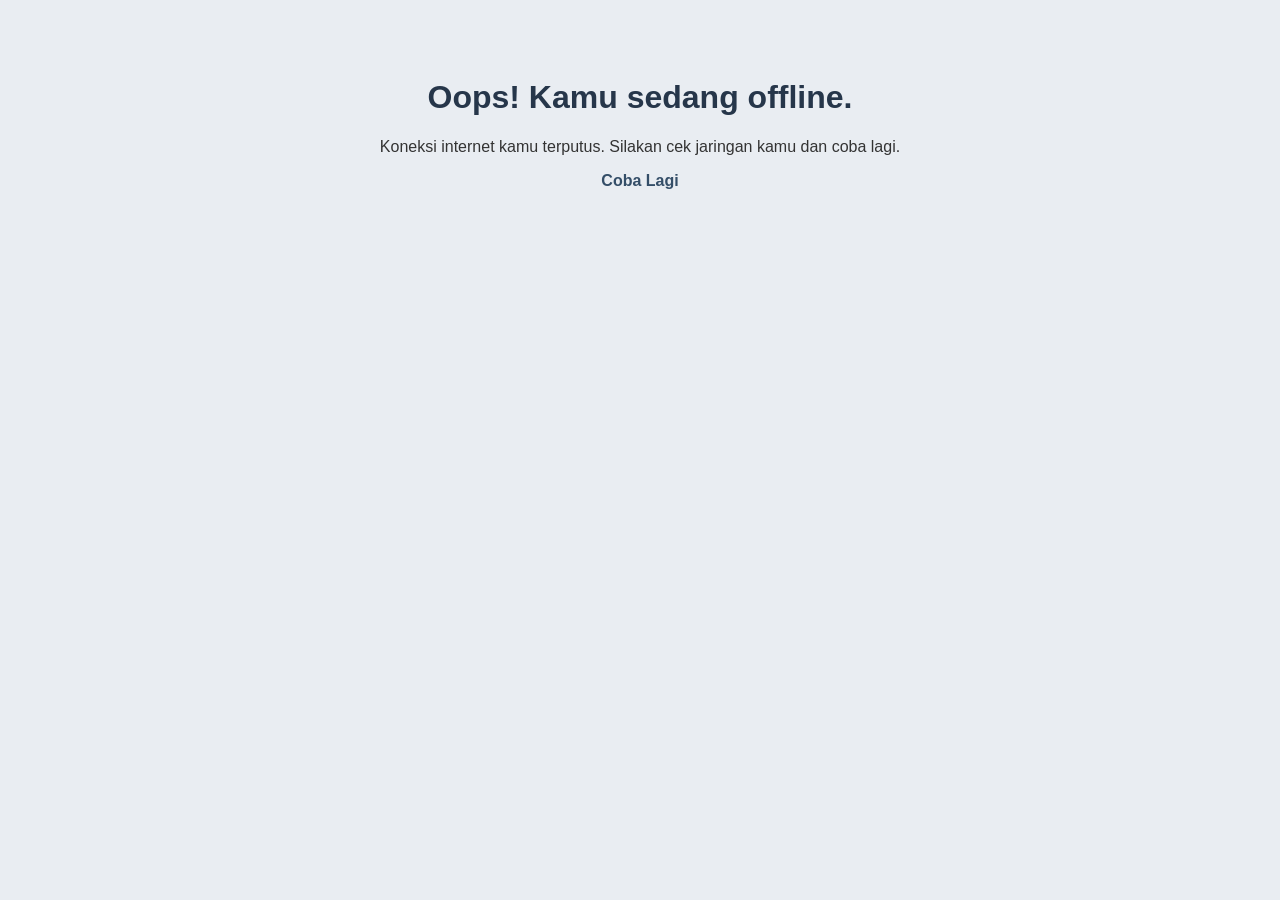
<file: offline.html>
<!DOCTYPE html>
<html lang="id">
<head>
    <meta charset="UTF-8">
    <meta name="viewport" content="width=device-width, initial-scale=1.0">
    <title>Offline</title>
    <style>
        body { font-family: Arial, sans-serif; text-align: center; padding: 50px; background-color: #e9edf2; color: #333; }
        h1 { color: #26364a; }
        a { color: #344e68; text-decoration: none; font-weight: bold; }
    </style>
</head>
<body>
    <h1>Oops! Kamu sedang offline.</h1>
    <p>Koneksi internet kamu terputus. Silakan cek jaringan kamu dan coba lagi.</p>
    <a href="/todo/index.php">Coba Lagi</a>
</body>
</html>
</file>
